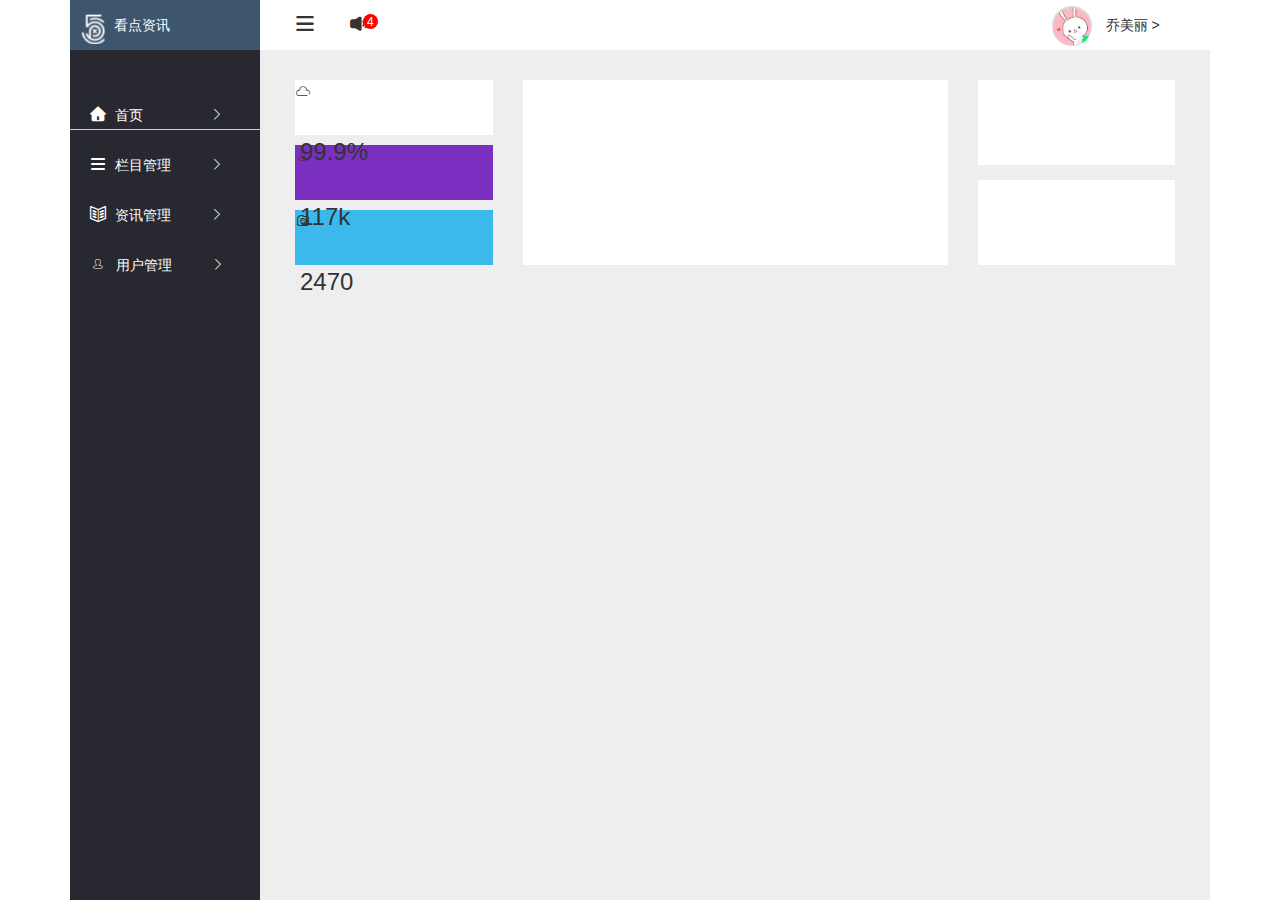
<file: xm/项目/cms/index.html>
<!DOCTYPE html>
<html lang="en">
<head>
	<meta charset="UTF-8">
	<title>Document</title>
	<!--引入boostrap样式-->
	<link rel="stylesheet"  href="css/bootstrap.css">
	<link rel="stylesheet"  href="css/iconfont.css">
	<link rel="stylesheet"  href="css/index.css">
	<!-- 引入js -->
	<script type="text/javascript" src="js/jquery.min.js"></script>
	<script type="text/javascript" src="js/bootstrap.min.js"></script>
	<script type="text/javascript" src="js/highcharts.js"></script>
	<script type="text/javascript" src="js/index.js"></script>
</head>
<body>
	<div class="container">
		<div class="col-md-2 leftDiv">
			<div class="leftDiv_top">
				<img src="images/logo.png" alt="">
				<span>看点资讯</span>
				<ul class="leftDiv_bottom">
					<li><a href="javascript:void(0)">
						<i class="iconfont icon-shouye"></i>
						<span>首页</span>
						<i class="iconfont icon-kuozhan"></i>
					</a></li>
					<li><a href="javascript:void(0)">
						<i class="iconfont icon-liebiao"></i>
						<span>栏目管理</span>
						<i class="iconfont icon-kuozhan"></i>
					</a></li>
					<li><a href="javascript:void(0)">
						<i class="iconfont icon-zixun"></i>
						<span>资讯管理</span>
						<i class="iconfont icon-kuozhan"></i>
					</a></li>
					<li><a href="javascript:void(0)">
						<i class="iconfont icon-user"></i>
						<span>用户管理</span>
						<i class="iconfont icon-kuozhan"></i>
					</a></li>
				</ul>
			</div>
		</div>
		<div class="col-md-10 rightDiv">
			<div class="rightDiv_top">
				<div class="col-md-2 rightDivTop_left">
					<i class="iconfont icon-liebiao"></i>
					<i class="iconfont icon-laba"></i>
					<span>4</span>
				</div>
				<div class="col-md-8"></div>
				<div class="col-md-2 rightDivTop_right">
					<div> 
						<img src="images/touxiang.png" alt="">
						<span>乔美丽 > </span>
					</div>
				</div>
			</div>
			<div class="rightDiv_content"></div>
		</div>
	</div>
</body>
</html>
</file>
<file: xm/项目/cms/css/iconfont.css>
@font-face {font-family: "iconfont";
  src: url('iconfont.eot?t=1537770912012'); /* IE9*/
  src: url('iconfont.eot?t=1537770912012#iefix') format('embedded-opentype'), /* IE6-IE8 */
  url('[data-uri]') format('woff'),
  url('iconfont.ttf?t=1537770912012') format('truetype'), /* chrome, firefox, opera, Safari, Android, iOS 4.2+*/
  url('iconfont.svg?t=1537770912012#iconfont') format('svg'); /* iOS 4.1- */
}

.iconfont {
  font-family:"iconfont" !important;
  font-size:16px;
  font-style:normal;
  -webkit-font-smoothing: antialiased;
  -moz-osx-font-smoothing: grayscale;
}

.icon-18:before { content: "\e612"; }

.icon-yun:before { content: "\e78d"; }

.icon-dayuhao:before { content: "\e66f"; }

.icon-xiala:before { content: "\e6b9"; }

.icon-ai-user:before { content: "\e60c"; }

.icon-user:before { content: "\e627"; }

.icon-kuozhan:before { content: "\e6b2"; }

.icon-liebiao:before { content: "\e602"; }

.icon-zixun:before { content: "\e64e"; }

.icon-shouye:before { content: "\e653"; }

.icon-zuo:before { content: "\e604"; }

.icon-yun1:before { content: "\e62b"; }

.icon-laba:before { content: "\e62d"; }

.icon-liebiao1:before { content: "\e749"; }
</file>
<file: xm/项目/cms/css/index.css>
*{
	margin:0px;
	padding: 0px;
}

/*首页*/

.leftDiv{
	background-color: #282830;
	padding: 0px;
}
.rightDiv{
	background-color: #EEEEEE;
	padding:0px;
}
.leftDiv_top{
	height: 50px;
	width: 100%;
	background-color: #3d556d;
}
.leftDiv_top img{
	width: 30px;
	height: 30px;
	margin-left: 10px;
	margin-top: 5px;
}
.leftDiv_top div{
	display: inline-block;
}
.leftDiv_top span{
	color: #fff;
	height: 50px;
	display: inline-block;
	line-height: 50px;
}

/*首页左侧下半部分*/
.leftDiv_bottom{
	list-style: none;
	margin-top: 40px;
}
.leftDiv_bottom{
	height: 40px;
	border-bottom: 1px solid #ccc;
	line-height: 40px;
	padding-left: 20px;

}
.leftDiv_bottom li a{
	color: #fff;
}
.leftDiv_bottom li span{
	display: inline-block;
	width: 90px;
	/*border: 1px solid red;*/
	margin-left: 5px;
}

/*右侧上半部分*/
.rightDiv_top div{
	height: 50px;
	/*border: 1px solid red;*/

}
.rightDiv_top{
	background-color: #fff;
	height: 50px;
}
.rightDivTop_left i{
	margin-left: 20px;
	display: inline-block;
	margin-top: 10px;
	width: 30px;
	height: 30px;
	font-size: 20px;
}
.rightDivTop_left span{
	display: inline-block;
	width: 15px;
	height: 15px;
	background: red;
	color: #fff;
	text-align: center;
	border-radius:50%; 
	position: relative;
	left: -20px;
	top: -5px;
	font-size: 12px;
}
.rightDivTop_right{
	padding:0px;
	line-height: 50px;;
}
.rightDivTop_right div {
	display: inline-block;
}
.rightDivTop_right img{
	width: 40px;
	height: 40px;
	border-radius: 20px;
	margin-right: 10px;
}




/*首页内容区域*/

.content_top{
	width: 100%;
	height: 250px;
	/*border: 1px solid red;*/
	padding: 20px;
}
.content_top div{ 
	height: 100%;
	/*border: 1px solid red;*/
}
div.one,div.two,div.three{
	height: 55px;
	background-color: #fff;
	margin-top: 10px;
}
div.cicleDiv{
	width: 40px;
	height: 40px;
	background-color: #63ba12;
	border-radius: 50%;
	display: inline-block;
	margin-top: 5px;
	margin-left: 10px;
	text-align: center;
}
div.cicleDiv i{
	width: 30px;
	height: 30px;
	color: #fff;
	font-size: 23px;
}
div.one span,div.two span,div.three span{
	font-size: 24px;
	font-weight: 500;
	margin-left: 5px;
}
div.cicleDiv1{
	background-color: #7b2fc0;
}
div.cicleDiv2{
	background-color: #3bb8ec;
}
div.contentTop_center div.zhexian{
	background-color: #fff;
	margin-top: 10px;
	height: 185px;
}
div.contentRight_top,div.contentRight_bottom{
	height: 85px;
	background-color: #fff;
}
div.contentRight_top{
	margin-top: 10px;
}
div.contentRight_bottom{
	margin-top: 15px;
}


/*栏目内容布局*/
.lanmuContent{
	background-color: #fff;
	width: 97%;
	margin-left:10px;
	margin-top:10px;
	border: 1px solid #fff;
}
div.btns{
	margin-top: 10px;
	margin-left: 10px;
}
button{
	margin-left: 10px;
}
.lanmuContent table{
	width: 90%;
	margin:10px auto;
}
.lanmuContent table th,.lanmuContent table td{
	text-align: center;
}
</file>
